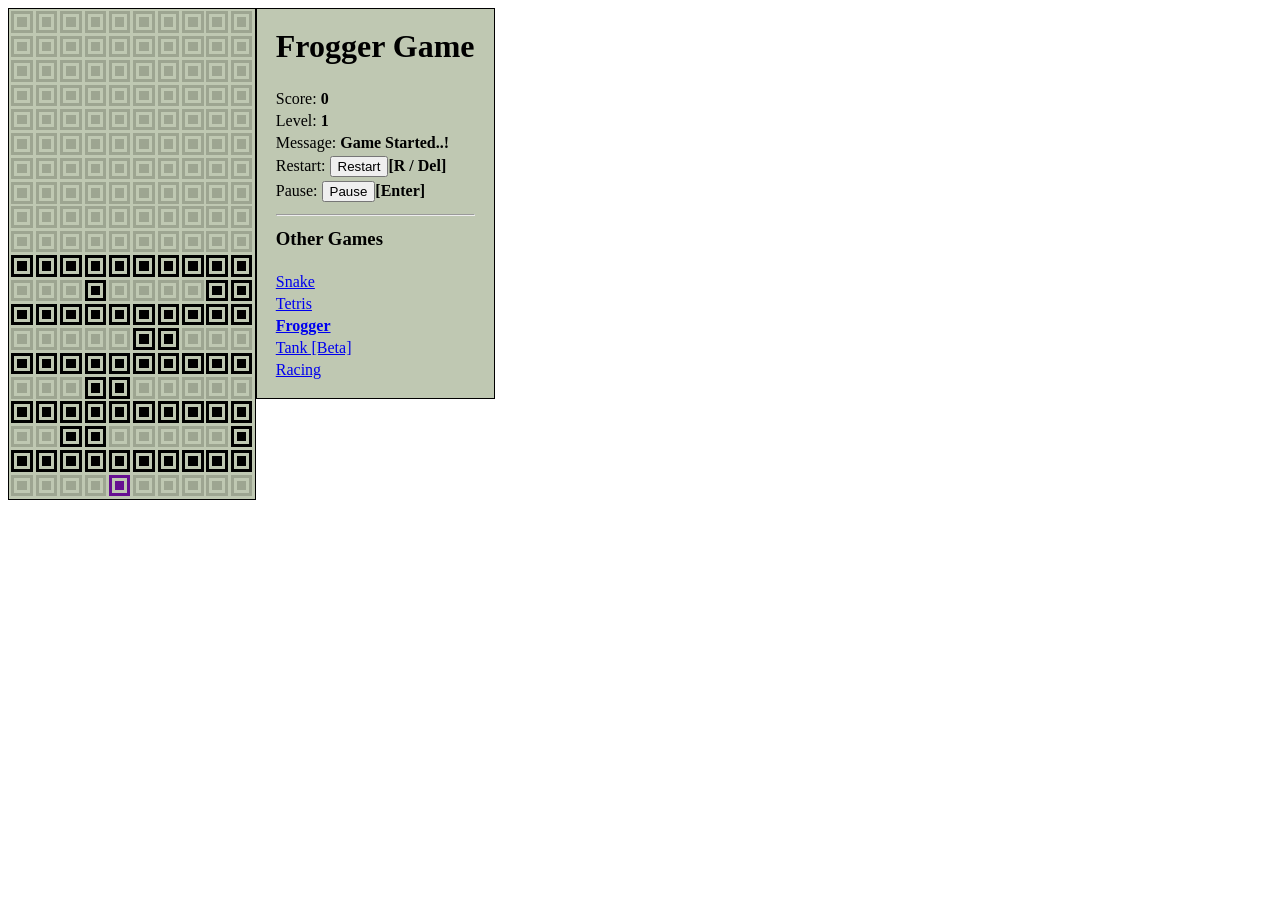
<file: frogger.html>
<html>
<head>
    <meta charset="utf-8">
    <meta name="viewport" content="width=device-width, initial-scale=1, shrink-to-fit=no">
    <link rel="stylesheet" href="./css/style.css">
    <script src="./js/script.js"></script>
</head>
<body>
    <div id="gamepanel"></div>
</body>
<script>

function setupFroggerGameScreen() {
    const containerDiv = document.createElement("div");
    const table = document.createElement("table");
    for (var yc = 0; yc < 11; yc++) {
        if (yc > 1) {
            const tr = document.createElement("tr");
            tr.id = `tr_for_level_${7-yc}`
            for (var xc = 0; xc < 10; xc++) {
                const td = document.createElement("td");
                const span = document.createElement("span");
                if (yc > 5) {
                    span.className = "active";
                }
                td.appendChild(span);
                tr.appendChild(td);
            }
            table.appendChild(tr);
        }
        const tr = document.createElement("tr");
        for (var xc = 0; xc < 10; xc++) {
            const td = document.createElement("td");
            const span = document.createElement("span");
            span.id = `pixel_${xc}_${yc}`;
            td.appendChild(span);
            tr.appendChild(td);
        }
        table.appendChild(tr);
    }
    containerDiv.appendChild(table);
    return containerDiv;
}

function setupFroggerGamePanel(name) {
    document.title = name + " | Bricks Game";
    const gamePanelDiv = document.getElementById("gamepanel");
    gamePanelDiv.appendChild(setupFroggerGameScreen());

    gamePanelDiv.appendChild(setupResultScreen(name));

    for (const audio of audios) {
        const srcTag = document.createElement("source");
        srcTag.src = audio.src;
        srcTag.type = "audio/ogg";
        const audioTag = document.createElement("audio");
        audioTag.id = audio.id;
        audioTag.appendChild(srcTag);
        document.body.appendChild(audioTag);
    }
}
setupFroggerGamePanel("Frogger");

var speed = null;
var score = 0;
var level = 1;
var timer = null;
var status = null;
var speeders = null;
var lineSlideIndex = 0;
var screen = null;
var hero = null;

var lines = [
    [1, 1, 1, 0, 0, 0, 0, 0], //5s*3i , 3i*5s
    [0, 1, 1, 1, 1, 0, 0, 0], //4s*4i , s*4i*3s
    [1, 1, 1, 0, 0, 0, 0, 1], //4s*4i , 3i*4s*i
    [0, 1, 1, 1, 1, 0, 0, 0], //4s*4i , s*4i*3s
    [1, 1, 0, 0, 0, 0, 1, 0, 0, 0, 1, 1, 0, 0, 0, 0], //4s*2i*3s*1i*4s*2i
    [0, 0, 0, 1, 1, 0, 0, 0, 0, 0, 1, 1, 1, 1, 1, 0], //5s*5i*4s*2i , 3s*2i*5s*5i*s
    [0, 0, 0, 0, 0, 1, 1, 0, 0, 0, 0, 0, 1, 1, 1, 1], //5s*4i*5s*2i , 5s*2i*5s*4i
    [1, 0, 0, 0, 0, 0, 1, 1, 0, 0, 0, 0, 0, 1, 1, 1]  //5s*4i*5s*2i , i*5s*2i*5s*3i
]

document.getElementById("restartbtn").onclick = reload;
document.getElementById("pausebtn").onclick = pause;
document.getElementById("resumebtn").onclick = resume;

function getHero() {
    return {x: 4, y: 10};
}

function refreshFullDisplay(hero, screen) {
    for (var yc = 0; yc < 11; yc++) {
        for (var xc = 0; xc < 10; xc++) {
            if (screen[`y_${yc}`][`x_${xc}`] == 1) {
                onPixel(xc, yc);
            } else {
                offPixel(xc, yc);
            }
        }
    }
    onFoodPixel(hero.x, hero.y);
}

function isGameOver(hero, screen) {
    if (screen[`y_${hero.y}`][`x_${hero.x}`] == 1) {
        document.getElementById("message").innerText = "Game Over..!";
        document.getElementById("gameover").play();
        status = "stop";
        clearInterval(timer);
        timer = null;
        return true;
    }
    return false;
}

function lineCreated(screen) {
    var count = 0;
    for (xc = 0; xc < 10; xc++) {
        count += screen[`y_0`][`x_${xc}`];
    }
    if (count == 10) {
        screen[`y_0`] = {x_0: 0, x_1: 0, x_2: 0, x_3: 0, x_4: 0, x_5: 0, x_6: 0, x_7: 0, x_8: 0, x_9: 0};
        for (xc = 0; xc < 10; xc++) {
            offPixel(xc, 0);
        }
        level++;
        document.getElementById("level").innerText = level;
        if (level <= 5) {
            var tr = document.getElementById(`tr_for_level_${level}`);
            var spans = tr.getElementsByTagName('span');
            for (var i = 0; i < spans.length; i++) {
                spans[i].className = "active";
            }
        } else if (speeders.length > 0) {
            speed = speed - speeders.shift();
            clearInterval(timer);
            timer = setInterval(move, speed);
        }
        return true;
    }
    return false;
}

function move() {
    for (yc = lines.length - 1; (yc >= 0 && yc > (4 - level)); yc--) {
        for (var xc = 9; xc >= 0; xc--) {
            screen[`y_${yc + 2}`][`x_${xc}`] = lines[yc][(9 - xc + lineSlideIndex) % lines[yc].length];
        }
    }
    if (isGameOver(hero, screen)) {
        return;
    }
    lineSlideIndex++;
    refreshFullDisplay(hero, screen);
}

function init() {
    speed = 1500;
    speeders = [400, 300, 200, 100];
    level = 1;
    score = 0;
    status = "start";
    lineSlideIndex = 0;
    screen = {
        y_0: {x_0: 0, x_1: 0, x_2: 0, x_3: 0, x_4: 0, x_5: 0, x_6: 0, x_7: 0, x_8: 0, x_9: 0},
        //y_0: {x_0: 1, x_1: 1, x_2: 1, x_3: 1, x_4: 0, x_5: 1, x_6: 1, x_7: 1, x_8: 1, x_9: 1},
        y_1: {x_0: 0, x_1: 0, x_2: 0, x_3: 0, x_4: 0, x_5: 0, x_6: 0, x_7: 0, x_8: 0, x_9: 0},
        y_2: {x_0: 0, x_1: 0, x_2: 0, x_3: 0, x_4: 0, x_5: 0, x_6: 0, x_7: 0, x_8: 0, x_9: 0},
        y_3: {x_0: 0, x_1: 0, x_2: 0, x_3: 0, x_4: 0, x_5: 0, x_6: 0, x_7: 0, x_8: 0, x_9: 0},
        y_4: {x_0: 0, x_1: 0, x_2: 0, x_3: 0, x_4: 0, x_5: 0, x_6: 0, x_7: 0, x_8: 0, x_9: 0},
        y_5: {x_0: 0, x_1: 0, x_2: 0, x_3: 0, x_4: 0, x_5: 0, x_6: 0, x_7: 0, x_8: 0, x_9: 0},
        y_6: {x_0: 0, x_1: 0, x_2: 0, x_3: 0, x_4: 0, x_5: 0, x_6: 0, x_7: 0, x_8: 0, x_9: 0},
        y_7: {x_0: 0, x_1: 0, x_2: 0, x_3: 0, x_4: 0, x_5: 0, x_6: 0, x_7: 0, x_8: 0, x_9: 0},
        y_8: {x_0: 0, x_1: 0, x_2: 0, x_3: 0, x_4: 0, x_5: 0, x_6: 0, x_7: 0, x_8: 0, x_9: 0},
        y_9: {x_0: 0, x_1: 0, x_2: 0, x_3: 0, x_4: 0, x_5: 0, x_6: 0, x_7: 0, x_8: 0, x_9: 0},
        y_10: {x_0: 0, x_1: 0, x_2: 0, x_3: 0, x_4: 0, x_5: 0, x_6: 0, x_7: 0, x_8: 0, x_9: 0},
    };
    for (var i = 5; i <= 5; i++) {
        var tr = document.getElementById(`tr_for_level_${i}`);
        var spans = tr.getElementsByTagName('span');
        for (var i = 0; i < spans.length; i++) {
            spans[i].className = "";
        }
    }
    document.getElementById("level").innerText = level;
    document.getElementById("score").innerText = score;
    document.getElementById("message").innerText = "Game Started..!";
    document.getElementById("pause").style = "";
    document.getElementById("resume").style = "display: none;";
    hero = getHero();
    refreshFullDisplay(hero, screen);
    if (timer == null) {
        timer = setInterval(move, speed);
    }
}

function pause() {
    if (status == "start") {
        status = "pause";
        clearInterval(timer);
        timer = null;
        document.getElementById("message").innerText = "Game Paused..!";
        document.getElementById("pause").style = "display: none;";
        document.getElementById("resume").style = "";
    }
}

function resume() {
    if (status == "pause") {
        status = "start";
        timer = setInterval(move, speed);
        document.getElementById("message").innerText = "Game Resumed..!";
        document.getElementById("pause").style = "";
        document.getElementById("resume").style = "display: none;";
    }
}


function moveUp() {
    if (status != "start" || hero == null || hero.y == 0 || ( hero.y == 1 && screen[`y_${hero.y - 1 }`][`x_${hero.x}`] == 1)) {
        return;
    }
    offPixel(hero.x, hero.y);
    hero.y = hero.y - 1;
    if (hero.y == 0) {
        screen[`y_0`][`x_${hero.x}`] = 1;
        onPixel(hero.x, hero.y);
        score++;
        document.getElementById("score").innerText = score;
        document.getElementById("rotate").play();
        hero = getHero();
    }
    if (lineCreated(screen)) {
        lineSlideIndex --;
        move();
        document.getElementById("speedup").play();
    }
    onFoodPixel(hero.x, hero.y);
    isGameOver(hero, screen);
}

function moveLeft() {
    if (status != "start" || hero == null || hero.x == 0) {
        return;
    }
    offPixel(hero.x, hero.y);
    hero.x = hero.x - 1;
    document.getElementById("move").play();
    onFoodPixel(hero.x, hero.y);
    isGameOver(hero, screen);
}

function moveRight() {
    if (status != "start" || hero == null || hero.x == 9) {
        return;
    }
    offPixel(hero.x, hero.y);
    hero.x = hero.x + 1;
    document.getElementById("move").play();
    onFoodPixel(hero.x, hero.y);
    isGameOver(hero, screen);
}

function moveDown() {
    if (status != "start" || hero == null || hero.y == 10) {
        return;
    }
    offPixel(hero.x, hero.y);
    hero.y = hero.y + 1;
    document.getElementById("move").play();
    onFoodPixel(hero.x, hero.y);
    isGameOver(hero, screen);
}

function reload() {
    init();
    move();
}

setupKeyUpListener(
    reload, // ReloadKey
    () => {
        if (status == "start") {
            pause();
        } else if (status == "pause") {
            resume();
        }
    }, // SpaceKey
    moveUp,
    moveDown,
    moveLeft,
    moveRight
)

init();
move();
</script>
</html>
</file>
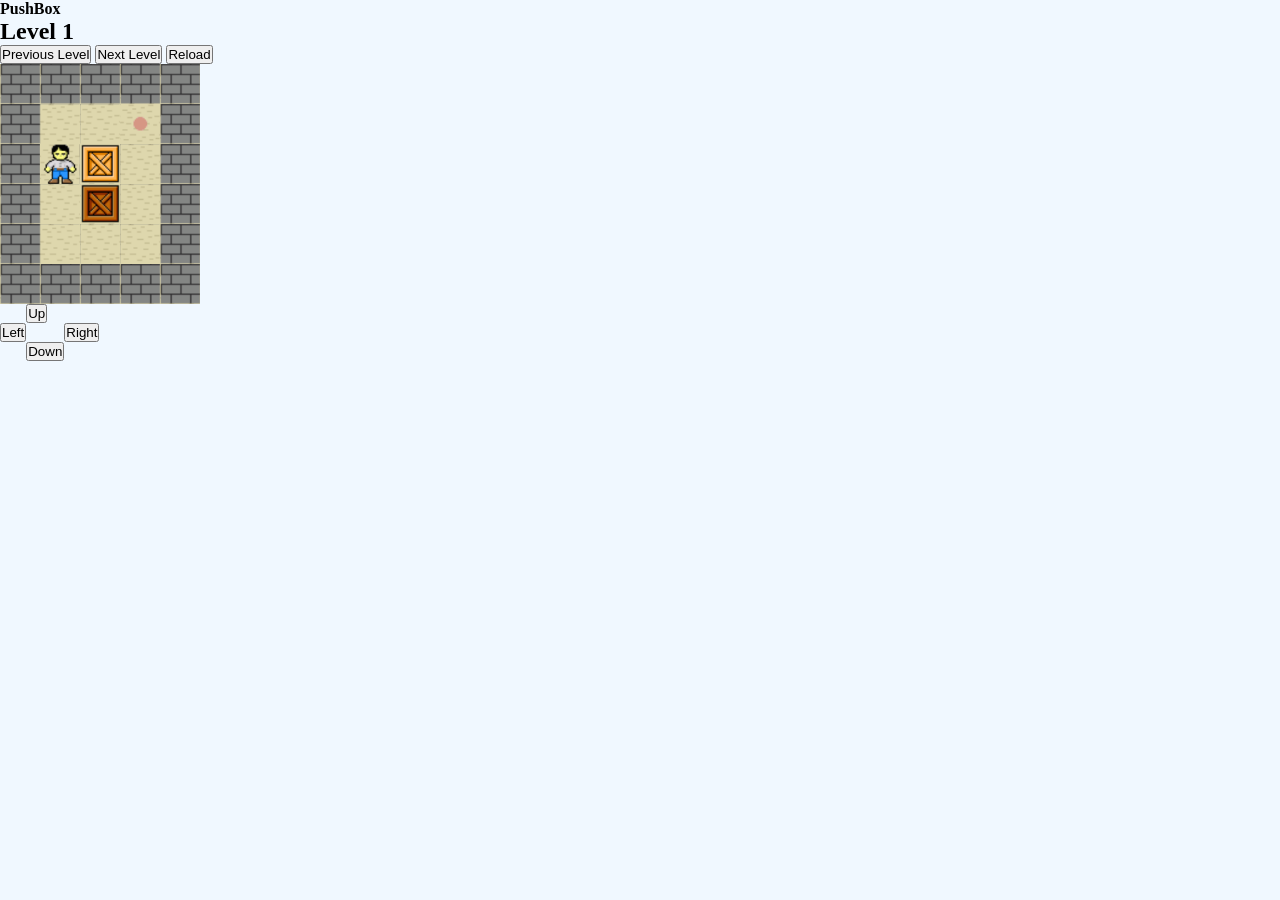
<file: pushbox.html>
<html>
    <head>
        <meta name="viewport" content="width=device-width, initial-scale=1.0">
        <style>
* {
    margin: 0;
    padding: 0;
    box-sizing: border-box;
}
body {
    background-color: aliceblue;
}
canvas {
    position: absolute;
    top: 50%;
    left: 50%;
    width: 50em;
    height: 50em;
    transform: translate(-50%, -50%);
    border: 5px solid black;
    max-width: 100%;
    max-height: 100%;
}
span {
    width: 2.5em;
    display: flex;
    height: 2.5em;
    background-position: center; /* Center the image */
    background-repeat: no-repeat; /* Do not repeat the image */
    background-size: cover; /* Resize the background image to cover the entire container */
}
table {
    border-collapse: collapse;
}
.hero {
    background-image: url('[data-uri]');
}
.wall {
    background-image: url('[data-uri]');
}
.man {
    background-image: url('[data-uri]');
}
.road {
    background-image: url('[data-uri]');
}
.space {
    background-image: url('[data-uri]');
}
.flag {
    background-image: url('[data-uri]');
}
.box {
    background-image: url('[data-uri]');
}
.done {
    background-image: url('[data-uri]');
}
        </style>
    </head>
    <body>
        <div>
            <h4>PushBox</h4>
            <h2>Level <text id="level">1</text></h2>
            <button onclick="init(-1)">Previous Level</button>
            <button onclick="init(1)">Next Level</button>
            <button onclick="init(0)">Reload</button>
        </div>
        <div id="canvas">

        </div>
        <div>
            <table>
                <tr>
                    <td></td>
                    <td><button onclick="move(0, -1)">Up</button></td>
                    <td></td>
                </tr>
                <tr>
                    <td><button onclick="move(-1, 0)">Left</button></td>
                    <td></td>
                    <td><button onclick="move(1, 0)">Right</button></td>
                </tr>
                <tr>
                    <td></td>
                    <td><button onclick="move(0, 1)">Down</button></td>
                    <td></td>
                </tr>
            </table>
        </div>
    </body>
    <script>
function getClassByPixel(pixel) {
    switch (pixel) {
        case "H": return "hero";
        case "M": return "man";
        case "R": return "road";
        case "W": return "wall";
        case "S": return "space";
        case "F": return "flag";
        case "B": return "box";
        case "D": return "done";
    }
    return "";
}

function getPixelAndDrawTable(list) {
    const canvasDiv = document.getElementById("canvas");
    const table = document.createElement("table");
    table.id = "gamepad";
    var heroPos = null;
    for (var c = 0 ; c< list.length; c ++) {
        var item = list[c];
        const tr = document.createElement("tr");
        for ( var e = 0; e < item.length; e++) {
            if (item[e] == "M" || item[e] == "H") {
                heroPos = {pos_x: e, pos_y: c};
            }
            const td = document.createElement("td");
            const span = document.createElement("span");
            span.id = `pixel_${e}_${c}`;
            span.className = getClassByPixel(item[e]);
            td.appendChild(span);
            tr.appendChild(td);
        }
        table.appendChild(tr);
    }
    canvasDiv.appendChild(table);
    return heroPos;
}

var level = 0;
var levels = [
    ["WWWWW", "WRRFW", "WMBRW", "WRDRW", "WRRRW", "WWWWW"],
    ["SSWWWSSS", "SSWFWSSS", "SSWRWWWW", "WWWBRBFW", "WFRBMWWW", "WWWWBWSS", "SSSWFWSS", "SSSWWWSS"],
    ["WWWWWSSSS", "WMRRWSSSS", "WRBBWSWWW", "WRBRWSWFW", "WWWRWWWFW", "SWWRRRRFW", "SWRRRWRRW", "SWRRRWWWW", "SWWWWWSSS"],
    ["WWWWWWW", "WRRDRRW", "WFRMRRW", "WWWRBWW", "SSWRRWS", "SSWWWWS"],
    ["SWWWWSSS", "SWMRWWWS", "SWRBRRWS", "WWWRWRWW", "WFWRWRRW", "WFBRRWRW", "WFRRRBRW", "WWWWWWWW"],
    ["WWWWWSSS", "WRFFWWWW", "WRBRRRRW", "WRRWBWRW", "WRMRFBRW", "WWWWWWWW"],
    ["SWWWWSSS", "WWRRWWWS", "WRRRRRWW", "WRRWBBMW", "WRRFRDFW", "WWWWWWWW"],
    ["SSWWWWSS", "WWWRRWWW", "WRFFRBFW", "WRRBBRMW", "WWWWRRRW", "SSSWWWWW"],
    ["SSWWWWSS", "WWWFRWSS", "WRFRRWWW", "WRRRBBRW", "WWRFRBMW", "SWWWWWWW"],
    ["WWWWWWW", "WRFRDRW", "WRRWRRW", "WMBDRRW", "WWRRRWW", "SWRRRWS", "SWWWWWS"],
    ["SWWWWWW", "WWRRFRW", "WRDRWRW", "WRFBRRW", "WRRWBWW", "WWRMRWS", "SWWWWWS"],
    ["WWWWWWW", "WRRFMRW", "WRWFWRW", "WRRRBRW", "WFBBRWW", "WRRWWWS", "WWWWSSS"],
    ["WWWWWSS", "WFRFWWW", "WFWBBRW", "WRRRMRW", "WRBWRRW", "WWRRRWW", "SWWWWWS"],
    ["WWWWWSS", "WFRRWSS", "WRWRWWW", "WRDBRRW", "WRRBFRW", "WRRMWWW", "WWWWWSS"],
    ["SSWWWWW", "SSWRRRW", "SSWRWFW", "WWWRRFW", "WMRBBRW", "WRRFBRW", "WWWWWWW"],
    ["WWWWWWS", "WRRRMWW", "WRRWRRW", "WFRRBRW", "WRBBWFW", "WWWRRFW", "SSWWWWW"],
    ["WWWWWWW", "WRRRRRW", "WFWWRFW", "WDRRBMW", "WRRWBRW", "WRRWRRW", "WWWWWWW"],
    ["SWWWWWWS", "SWRRRRWW", "WWFWWBRW", "WRFFBRRW", "WRRWBRRW", "WRRMRWWW", "WWWWWWSS"],
    ["WWWWWWWS", "WFRRMFWS", "WRRBWRWW", "WRWRBFRW", "WRRRBWRW", "WWWWRRRW", "SSSWWWWW"],
    ["WWWWWWWW", "WFRRRFRW", "WRWRWRRW", "WMBRRBFW", "WWWWWRBW", "SSSSWRRW", "SSSSWWWW"],
    ["SWWWWWSS", "SWRMRWWW", "WWRFRRRW", "WFRBFBRW", "WWBWRWWW", "SWRRRWSS", "SWWWWWSS"],
    ["SSWWWWWW", "SSWRFFRW", "SSWRRRRW", "SSWWRWWW", "SSSWRWSS", "SSSWRWSS", "WWWWRWSS", "WRRBRWWS", "WRWMBRWS", "WRRRWRWS", "WWWRRRWS", "SSWWWWWS", ""],
    ["SWWWWS", "WWRRWS", "WMRBWS", "WWBRWW", "WWRBRW", "WFBRRW", "WFFDFW", "WWWWWW"],
    ["SSWWWWWS", "WWWRRRWS", "WFMBRRWS", "WWWRBFWS", "WFWWBRWS", "WRWRFRWW", "WBRDBBFW", "WRRRFRRW", "WWWWWWWW"]
];

var heroPos = null;

function init(i) {
    level = (level + i + levels.length) % levels.length;
    document.getElementById("level").innerText = level + 1;

    const table = document.getElementById("gamepad");
    if (table != null) {
        table.remove();
    }
    heroPos = getPixelAndDrawTable(levels[level]);
}

function move(x, y) {
    var newPos = {pos_x: heroPos.pos_x + x, pos_y: heroPos.pos_y + y};
    var newSpan = document.getElementById(`pixel_${newPos.pos_x}_${newPos.pos_y}`);
    var oldClassOfNextSpan = newSpan.className;

    var oldSpan = document.getElementById(`pixel_${heroPos.pos_x}_${heroPos.pos_y}`);
    var oldClassOfOldSpan = oldSpan.className;

    if (oldClassOfNextSpan == "wall") {
        return;
    } else if (oldClassOfNextSpan == "road" || oldClassOfNextSpan == "flag") {
        oldSpan.className = (oldClassOfOldSpan == "man") ? "road" : "flag";
        newSpan.className = (oldClassOfNextSpan == "road") ? "man" : "hero";
    } else if (oldClassOfNextSpan == "box" || oldClassOfNextSpan == "done") {
        var behindBoxPos = {pos_x: heroPos.pos_x + 2 * x, pos_y: heroPos.pos_y + 2 * y};
        var behindBoxSpan = document.getElementById(`pixel_${behindBoxPos.pos_x}_${behindBoxPos.pos_y}`);
        var oldClassOfbehindBoxSpan = behindBoxSpan.className;
        if (oldClassOfbehindBoxSpan == "wall" || oldClassOfbehindBoxSpan == "box" || oldClassOfbehindBoxSpan == "done") {
            return;
        } else if (oldClassOfbehindBoxSpan == "road" || oldClassOfbehindBoxSpan == "flag") {
            behindBoxSpan.className = (oldClassOfbehindBoxSpan == "road") ? "box" : "done"; // check logic of completed box
            oldSpan.className = (oldClassOfOldSpan == "man") ? "road" : "flag";
            newSpan.className = (oldClassOfNextSpan == "box") ? "man" : "hero";
            if (oldClassOfbehindBoxSpan == "flag") {
                var elements = document.getElementsByClassName("box");
                if (elements.length == 0) {
                    setTimeout(() => {
                        if (confirm("Game completed!\ngo to next level?")) {
                            init(1);
                        }
                    }, 300);
                }
            }
        }
    }
    heroPos = newPos;
}

document.addEventListener('keyup', (e) => {
    if (e.code == 'Enter') {
        init(1);
    } else if ((e.code == 'ArrowUp' || e.code == 'KeyW')) {
        move(0, -1);
    } else if ((e.code == 'ArrowDown' || e.code == 'KeyS')) {
        move(0, 1);
    } else if ((e.code == 'ArrowLeft' || e.code == 'KeyA')) {
        move(-1, 0);
    } else if ((e.code == 'ArrowRight' || e.code == 'KeyD')) {
        move(1, 0);
    } else if ((e.code == 'Backspace')) {
        init(-1);
    }
});
init(0);
    </script>
</html>
</file>
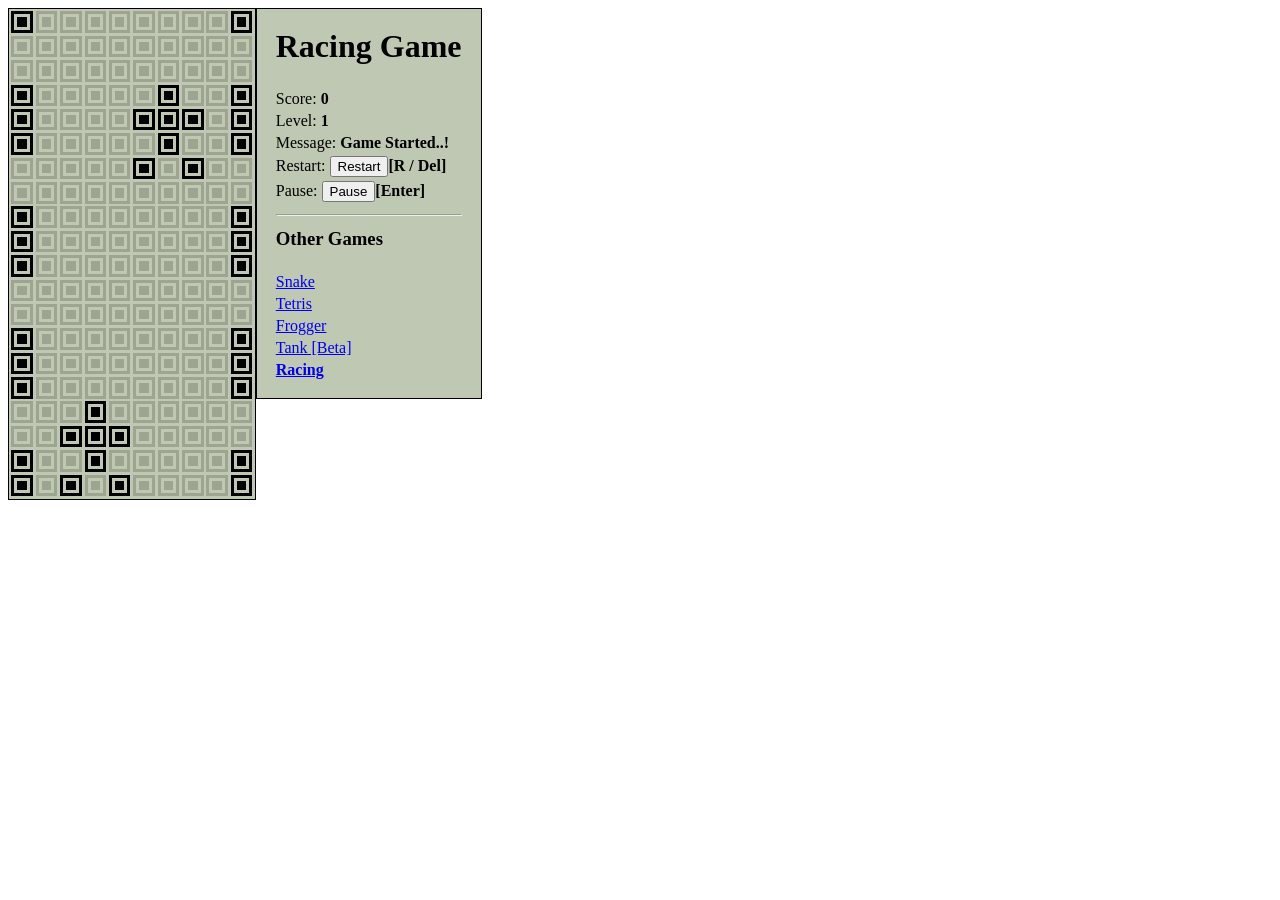
<file: racing.html>
<html>
<head>
    <meta charset="utf-8">
    <meta name="viewport" content="width=device-width, initial-scale=1, shrink-to-fit=no">
    <link rel="stylesheet" href="./css/style.css">
    <script src="./js/script.js"></script>
</head>
<body>
    <div id="gamepanel"></div>
</body>
<script>

setupGamePanel("Racing");

var speed = null;
var score = 0;
var level = 1;
var timer = null;
var status = null;
var roadWallPosition = 0;
var myCarLane = 0;
var longDownTimer = null;
var carDesign = [
    [1, 0],
    [0, 1], [1, 1], [2, 1],
    [1, 2],
    [0, 3], [2, 3],
];
var speeders = null;
var otherCars = null;
document.getElementById("restartbtn").onclick = init;
document.getElementById("pausebtn").onclick = pause;
document.getElementById("resumebtn").onclick = resume;


function turnMyCar(carLane) {
    for (c = 0 ; c < carDesign.length; c++) {
        var carPixel = carDesign[c]
        offPixel(2+carLane*3 + carPixel[0], 16 + carPixel[1]);
    }
    carLane = (carLane + 1) %2;
    for (c = 0 ; c < carDesign.length; c++) {
        var carPixel = carDesign[c]
        onPixel(2+carLane*3 + carPixel[0], 16 + carPixel[1]);
    }
    for (const otherCar of otherCars) {
        if (isGameOver(otherCar, carLane)) {
            return;
        }
    }
    return carLane;
}

function displayCar(x, y) {
    for (c = 0 ; c < carDesign.length; c++) {
        var carPixel = carDesign[c];
        if ((y - 1 + carPixel[1]) >= 0 && (y - 1 + carPixel[1]) < 20) {
            offPixel(2+x*3 + carPixel[0], y - 1 + carPixel[1]);
        }
    }
    for (c = 0 ; c < carDesign.length; c++) {
        var carPixel = carDesign[c];
        if ((y + carPixel[1]) >= 0 && (y + carPixel[1]) < 20) {
            onPixel(2+x*3 + carPixel[0], y + carPixel[1]);
        }
    }
}

function isGameOver(firstCar, secondCarLane) {
    if (firstCar.y > 12 && firstCar.y < 20 && firstCar.x == secondCarLane) {
        document.getElementById("message").innerText = "Game Over..!";
        document.getElementById("gameover").play();
        status = "stop";
        clearInterval(timer);
        timer = null;
        return true;
    }
    return false;
}

function init() {
    speed = 150;
    speeders = [40, 30, 20, 10, 10, 5];
    level = 1;
    score = 0;
    status = "start";
    roadWallPosition = 0;
    for (var xc = 0; xc < 10; xc++) {
        for (var yc = 0; yc < 20; yc++) {
            if ((xc == 0 || xc == 9) && yc%5 > -1 && yc%5 < 3) {
                onPixel(xc, yc);
            } else {
                offPixel(xc, yc);
            }
        }
    }
    otherCars = [
        {x: 1, y: -5}
    ]
    myCarLane = turnMyCar(1);
    document.getElementById("level").innerText = level;
    document.getElementById("score").innerText = score;
    document.getElementById("message").innerText = "Game Started..!";
    document.getElementById("pause").style = "";
    document.getElementById("resume").style = "display: none;";
    if (timer == null) {
        timer = setInterval(moveUp, speed);
    }
    if (longDownTimer != null) {
        clearInterval(longDownTimer);
        longDownTimer = null;
    }
}


function moveUp() {
    if (status != "start") {
        return;
    }
    for (c = 0 ; c < 5; c++) {
        offPixel(0, (c*5 + roadWallPosition)%20);
        offPixel(9, (c*5 + roadWallPosition)%20);
        onPixel(0, (c*5 + roadWallPosition + 3)%20);
        onPixel(9, (c*5 + roadWallPosition + 3)%20);
    }
    var addFirstCar = false;
    var removeFirstCar = false;
    for (const otherCar of otherCars) {
        otherCar.y ++;
        displayCar(otherCar.x, otherCar.y);
        if (isGameOver(otherCar, myCarLane)) {
            return;
        }
        if (otherCar.y >= 20) {
            removeFirstCar = true;
            score++;
            if (score % 5 == 0 && speeders.length > 0) {
                level++;
                document.getElementById("level").innerText = level;
                if (speeders.length > 0) {
                    speed = speed - speeders.shift();
                    clearInterval(timer);
                    timer = setInterval(moveUp, speed);
                }
            } 
            document.getElementById("score").innerText = score;
        }
        if (otherCar.y == 10) {
            addFirstCar = true;
        }
    }
    if (removeFirstCar) {
        otherCars.shift();
    }
    if (addFirstCar) {
        otherCars.push({x: Math.round(Math.random()), y: -5});
    }
    roadWallPosition ++;
}

function moveLeft() {
    if (status == "start") {
        if (myCarLane == 1) {
            myCarLane = turnMyCar(1);
            if (status == "start") {
                document.getElementById("move").play();
            }
        } else {
            document.getElementById("wrong").play();
        }
    }
}

function moveRight() {
    if (status == "start") {
        if (myCarLane == 0) {
            myCarLane = turnMyCar(0);
            if (status == "start") {
                document.getElementById("move").play();
            }
        } else {
            document.getElementById("wrong").play();
        }
    }
}

function moveDown() {}

function pause() {
    if (status == "start") {
        status = "pause";
        clearInterval(timer);
        timer = null;
        document.getElementById("message").innerText = "Game Paused..!";
        document.getElementById("pause").style = "display: none;";
        document.getElementById("resume").style = "";
        document.getElementById("point").play();
    }
}

function resume() {
    if (status == "pause") {
        status = "start";
        timer = setInterval(moveUp, speed);
        document.getElementById("message").innerText = "Game Resumed..!";
        document.getElementById("pause").style = "";
        document.getElementById("resume").style = "display: none;";
        document.getElementById("point").play();
    }
}

setupKeyUpListener(
    init, // ReloadKey
    () => {
        if (status == "start") {
            pause();
        } else if (status == "pause") {
            resume();
        }
    }, // SpaceKey
    () => {
        if (longDownTimer != null) {
            clearInterval(longDownTimer);
            longDownTimer = null;
        }
    }, // UpKey
    moveDown,
    moveLeft,
    moveRight
)

document.addEventListener('keydown', (e) => {
    if ((e.code == 'ArrowUp' || e.code == 'KeyW')) {
        if (longDownTimer == null) {
            longDownTimer = setInterval(() => {
                moveUp();
                document.getElementById("speedup").play();
            }, speed / 4);
        }
    }
});

init();

</script>
</html>
</file>
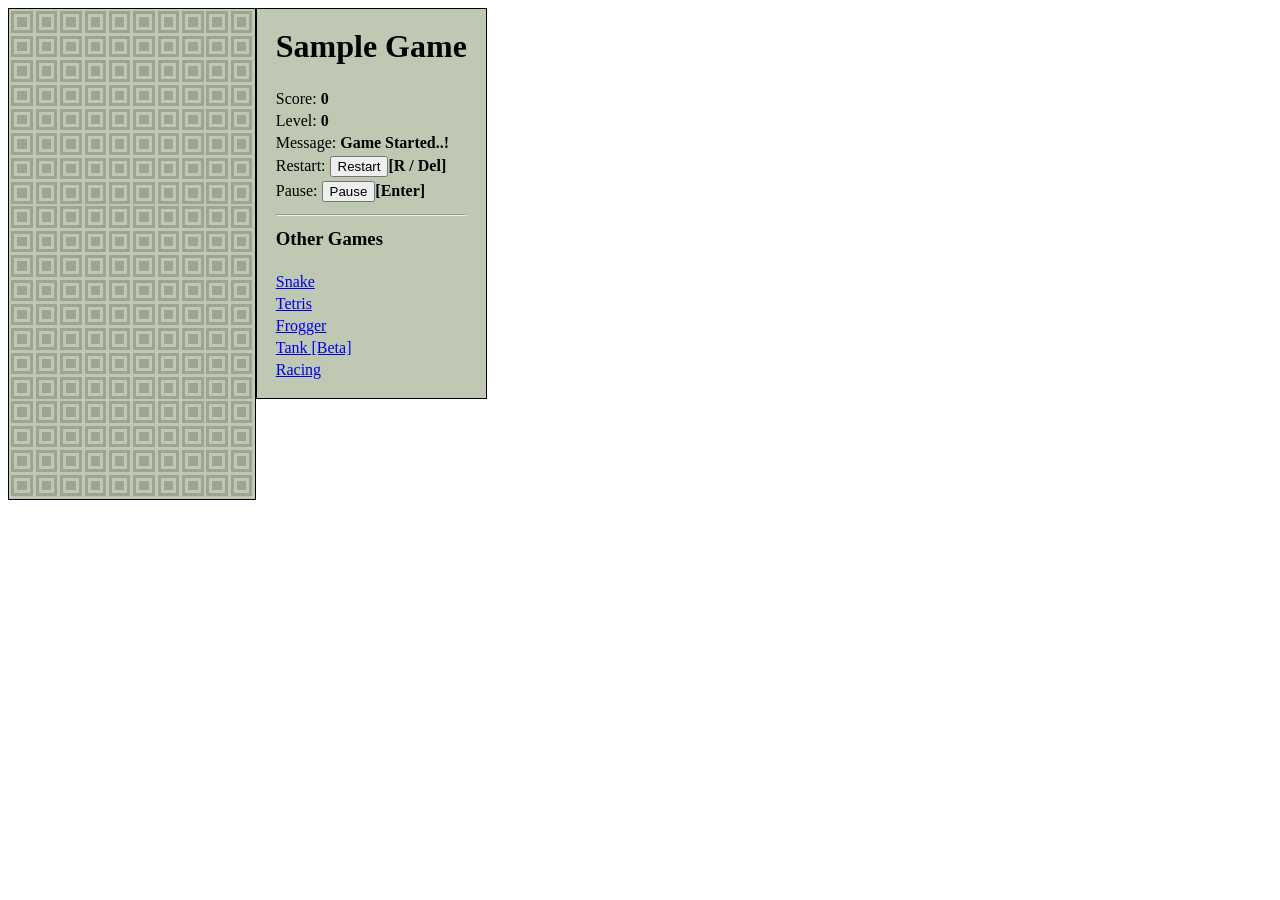
<file: sample.html>
<html>
<head>
    <meta charset="utf-8">
    <meta name="viewport" content="width=device-width, initial-scale=1, shrink-to-fit=no">
    <link rel="stylesheet" href="./css/style.css">
    <script src="./js/script.js"></script>
</head>
<body>
    <div id="gamepanel"></div>
</body>
<script>

setupGamePanel("Sample");

var speed = null;
var score = 0;
var level = 1;
var timer = null;
var status = null;
var speeders = [40, 30, 20, 10, 10, 5];

document.getElementById("restartbtn").onclick = init;
document.getElementById("pausebtn").onclick = pause;
document.getElementById("resumebtn").onclick = resume;

function move() {
    console.log("move");
}

function init() {
    speed = 300;
    level = 0;
    score = 0;
    status = "start";
    document.getElementById("level").innerText = level;
    document.getElementById("score").innerText = score;
    document.getElementById("message").innerText = "Game Started..!";
    document.getElementById("pause").style = "";
    document.getElementById("resume").style = "display: none;";
    if (timer == null) {
        timer = setInterval(move, speed);
    }
}

function pause() {
    if (status == "start") {
        status = "pause";
        clearInterval(timer);
        timer = null;
        document.getElementById("message").innerText = "Game Paused..!";
        document.getElementById("pause").style = "display: none;";
        document.getElementById("resume").style = "";
    }
}

function resume() {
    if (status == "pause") {
        status = "start";
        timer = setInterval(move, speed);
        document.getElementById("message").innerText = "Game Resumed..!";
        document.getElementById("pause").style = "";
        document.getElementById("resume").style = "display: none;";
    }
}


function moveUp() {
    console.log("up");
}

function moveLeft() {
    console.log("left");
}

function moveRight() {
    console.log("right");
}

function moveDown() {
    console.log("down");
    document.getElementById("level").innerText = level;
    speed = speed - speeders.shift();
    console.log("138 level", level, ", speed", speed);
    clearInterval(timer);
    timer = setInterval(moveUp, speed);
}

setupKeyUpListener(
    init, // ReloadKey
    () => {
        if (status == "start") {
            pause();
        } else if (status == "pause") {
            resume();
        }
    }, // SpaceKey
    moveUp,
    moveDown,
    moveLeft,
    moveRight
)

init();

</script>
</html>
</file>
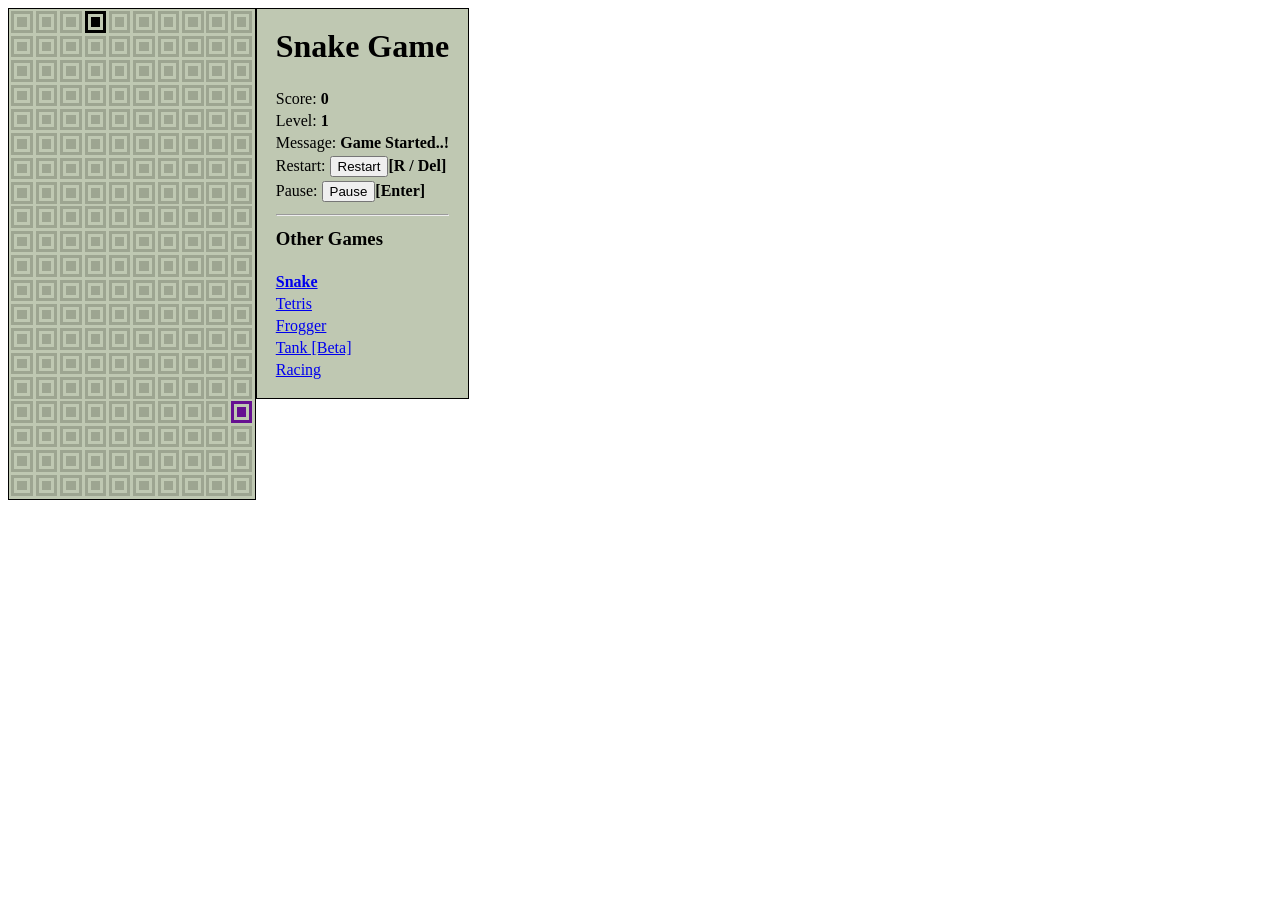
<file: snake.html>
<html>
<head>
    <meta charset="utf-8">
    <meta name="viewport" content="width=device-width, initial-scale=1, shrink-to-fit=no">
    <link rel="stylesheet" href="./css/style.css">
    <script src="./js/script.js"></script>
</head>
<body>
    <div id="gamepanel"></div>
</body>
<script>

setupGamePanel("Snake");

function isTouchedSnakeBody(x, y, snakeBody) {
    for (var i = 0; i < snakeBody.length -1; i++) {
        if (snakeBody[i].x == x && snakeBody[i].y == y) {
            return true;
        }
    }
    return false;
}

function generateNewFood(snakeBody) {
    if (availableCords == null) {
        availableCords = [];
        for (var xc = 0; xc < 10; xc++) {
            for (var yc = 0; yc < 20; yc++) {
                availableCords.push({ x: xc, y: yc });
            }
        }
        availableCords.sort(() => Math.random() - 0.5 );
    }
    while (availableCords.length > 1) {
        var cord = availableCords.shift();
        if (!isTouchedSnakeBody(cord.x, cord.y, snakeBody)) {
            return cord
        } else {
            availableCords.push(cord);
        }
    }
    return null;
}

var speed = null;
var snake = null;
var direction = null;
var keyCode = null
var score = 0;
var level = 1;
var food = null;
var timer = null;
var status = null;
var availableCords = null;
var speeders = null;

document.getElementById("restartbtn").onclick = init;
document.getElementById("pausebtn").onclick = pause;
document.getElementById("resumebtn").onclick = resume;

function move() {
    direction = keyCode;
    var oldHead = snake[0];
    var newHead = {};
    if (direction == "up") {
        newHead = { x: oldHead.x, y: (oldHead.y - 1 + 20 ) % 20 }
    } else if (direction == "down") {
        newHead = { x: oldHead.x, y: (oldHead.y + 1 + 20 ) % 20 }
    } else if (direction == "left") {
        newHead = { x: (oldHead.x - 1 + 10 ) % 10, y: oldHead.y }
    } else if (direction == "right") {
        newHead = { x: (oldHead.x + 1 + 10 ) % 10, y: oldHead.y }
    }
    if (isTouchedSnakeBody(newHead.x, newHead.y, snake)) {
        document.getElementById("message").innerText = "Game Over..!";
        status = "stop";
        clearInterval(timer);
        timer = null;
        document.getElementById("gameover").play();
        return;
    }
    if (newHead.x == food.x && newHead.y == food.y) {
        score += 1;
        document.getElementById("rotate").play();
        if (score % 5 == 0 && speeders.length > 0) {
            level++;
            document.getElementById("level").innerText = level;
            if (speeders.length > 0) {
                speed = speed - speeders.shift();
                clearInterval(timer);
                timer = setInterval(move, speed);
            }
        }
        document.getElementById("score").innerText = score;
        food = generateNewFood(snake);
        if (food == null || score >= 194) {
            document.getElementById("message").innerText = "You Won..!";
            status = "stop";
            clearInterval(timer);
            timer = null;
            return;
        }
        console.debug(food)
    } else {
        var last = snake.pop()
        offPixel(last.x, last.y);
    }
    console.debug(`pixel_${newHead.x}_${newHead.y}`, newHead);
    onPixel(newHead.x, newHead.y);
    onFoodPixel(food.x, food.y);
    snake.unshift(newHead);
}

function init() {
    snake = [{
        x: 0,
        y: 0
    }];
    speed = 300;
    speeders = [40, 30, 20, 10, 10, 5];
    direction = "right";
    keyCode = "right";
    status = "start";
    score = 0;
    level = 1;
    food = generateNewFood(snake);
    for (var xc = 0; xc < 10; xc++) {
        for (var yc = 0; yc < 20; yc++) {
            offPixel(xc, yc);
        }
    }
    document.getElementById("level").innerText = level;
    document.getElementById("score").innerText = score;
    onPixel(0, 0);
    onFoodPixel(food.x, food.y);
    document.getElementById("message").innerText = "Game Started..!";
    document.getElementById("pause").style = "";
    document.getElementById("resume").style = "display: none;";
    if (timer == null) {
        timer = setInterval(move, speed);
    }
}

function pause() {
    if (status == "start") {
        status = "pause";
        clearInterval(timer);
        timer = null;
        document.getElementById("message").innerText = "Game Paused..!";
        document.getElementById("pause").style = "display: none;";
        document.getElementById("resume").style = "";
        document.getElementById("point").play();
    }
}

function resume() {
    if (status == "pause") {
        status = "start";
        timer = setInterval(move, speed);
        document.getElementById("message").innerText = "Game Resumed..!";
        document.getElementById("pause").style = "";
        document.getElementById("resume").style = "display: none;";
        document.getElementById("point").play();
    }
}

setupKeyUpListener(
    init, // ReloadKey
    () => {
        if (status == "start") {
            pause();
        } else if (status == "pause") {
            resume();
        }
    }, // SpaceKey
    () => {
        if (direction != "down") {
            keyCode = "up";
        }
    }, // UpKey
    () => {
        if (direction != "up") {
            keyCode = "down";
        }
    }, // DownKey
    () => {
        if (direction != "right") {
            keyCode = "left";
        }
    }, // LeftKey
    () => {
        if (direction != "left") {
            keyCode = "right";
        }
    } // RightKey
)

init();

</script>
</html>
</file>
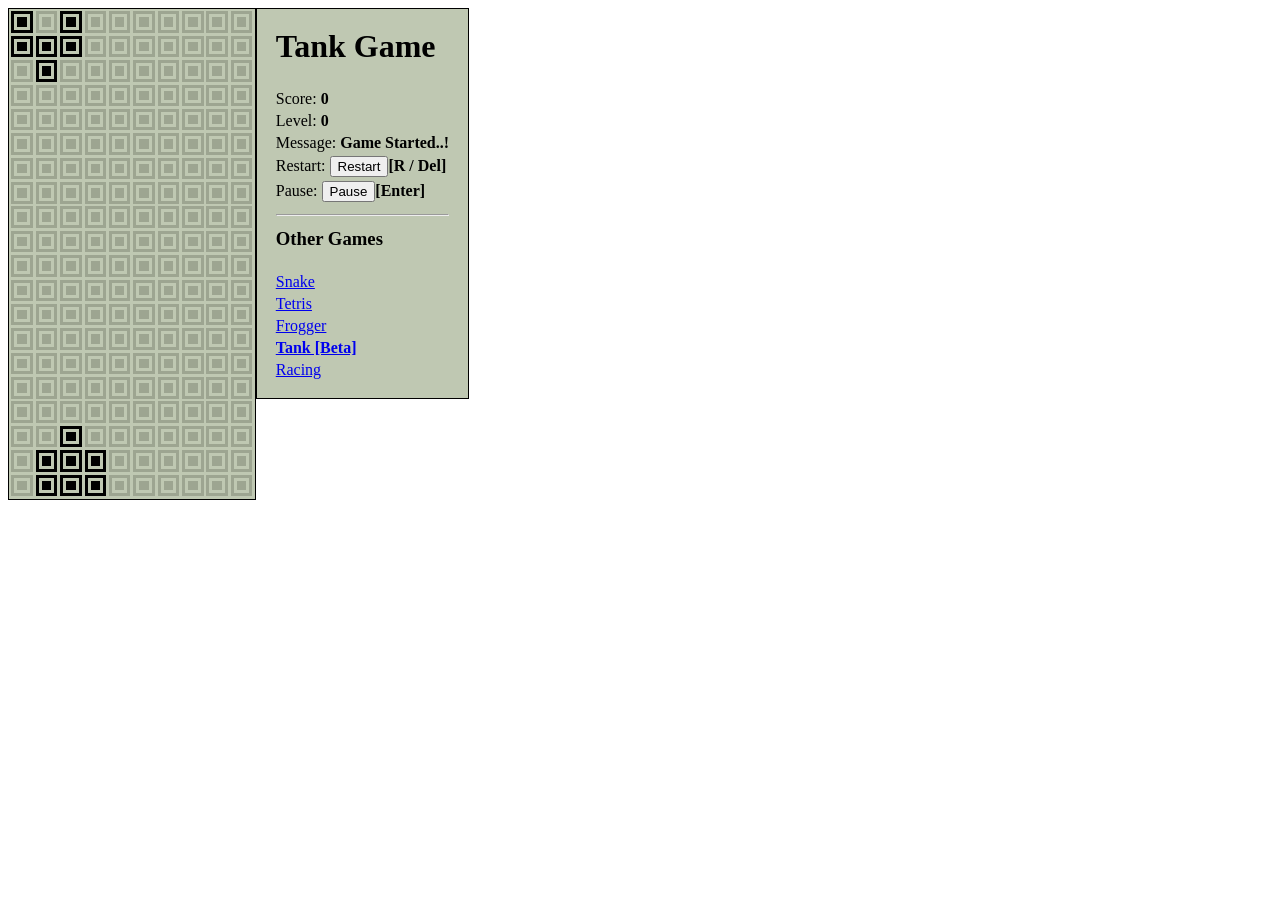
<file: tank.html>
<html>
<head>
    <meta charset="utf-8">
    <meta name="viewport" content="width=device-width, initial-scale=1, shrink-to-fit=no">
    <link rel="stylesheet" href="./css/style.css">
    <script src="./js/script.js"></script>
</head>
<body>
    <div id="gamepanel"></div>
</body>
<script>
/*
document.getElementById("level").innerText = level;
speed = speed - speeders.shift();
console.log("138 level", level, ", speed", speed);
clearInterval(timer);
timer = setInterval(moveUp, speed);
*/

function refreshFullDisplay() {
    for (var yc = 0; yc < 20; yc++) {
        for (var xc = 0; xc < 10; xc++) {
            offPixel(xc, yc);
        }
    }
}

var Bullet = (function () { //2sec me 20 pixel
    function Bullet(pos_x, pos_y, direction) {
        this.pos_x = pos_x;
        this.pos_y = pos_y;
        this.direction = direction;
    }
    Bullet.prototype.moveForward = function () {
        if (this.direction == "up") {
            this.pos_y--;
        } else if (this.direction == "down") {
            this.pos_y++;
        } else if (this.direction == "left") {
            this.pos_x--;
        } else if (this.direction == "right") {
            this.pos_x++;
        }
        return this;
    };

    Bullet.prototype.appear = function () {
        if (this.isValid()) {
            onPixel(this.pos_x, this.pos_y);
        }
    }

    Bullet.prototype.disappear = function () {
        if (this.isValid()) {
            offPixel(this.pos_x, this.pos_y);
        }
    }

    Bullet.prototype.isValid = function () {
        if (this.pos_x < 0 || this.pos_x > 9 || this.pos_y < 0 || this.pos_y > 19) {
            return false;
        }
        return true;
    }

    Bullet.prototype.off = function () {
        this.pos_x = -1;
        this.pos_y = -1;
    };
    return Bullet;
}());

var Tank = (function () { // 3 sec me 5 pixel
    function Tank(pos_x, pos_y, is_enemy, direction) {
        this.pos_x = pos_x;
        this.pos_y = pos_y;
        this.is_enemy = is_enemy;
        this.direction = direction;
    }

    Tank.prototype.move = function (dir) {/*
        if ( (dir == "up" && this.direction == "down") || 
            (dir == "down" && this.direction == "up") ||
            (dir == "left" && this.direction == "right") ||
            (dir == "right" && this.direction == "left")) {
            return this;
        }*/
        var cords = this.getCordinates();
        
        if (dir == "up" && this.direction == "up") {
            if (this.pos_y == 1) {
                return this;
            }
            this.pos_y--;
        } else if (dir == "down" && this.direction == "down") {
            if (this.pos_y == 18) {
                return this;
            }
            this.pos_y++;
        } else if (dir == "left" && this.direction == "left") {
            if (this.pos_x == 1) {
                return this;
            }
            this.pos_x--;
        } else if (dir == "right" && this.direction == "right") {
            if (this.pos_x == 8) {
                return this;
            }
            this.pos_x++;
        }
        this.direction = dir;
        console.log("this.pos_x: ", this.pos_x, ", this.pos_y: ", this.pos_y);
        for (var cord of cords) {
            offPixel(cord.x, cord.y);
        }
        cords = this.getCordinates();
        for (var cord of cords) {
            onPixel(cord.x, cord.y);
        }
        return this;

    }
    Tank.prototype.getCordinates = function () {
        var cords = [];
        if (this.direction == "up") {
            cords.push({x: this.pos_x, y: this.pos_y - 1});
            cords.push({x: this.pos_x - 1, y: this.pos_y + 1});
            cords.push({x: this.pos_x + 1, y: this.pos_y + 1});
            if (!this.is_enemy) {
                cords.push({x: this.pos_x, y: this.pos_y + 1});
            }
        } else if (this.direction == "down") {
            cords.push({x: this.pos_x, y: this.pos_y + 1});
            cords.push({x: this.pos_x - 1, y: this.pos_y - 1});
            cords.push({x: this.pos_x + 1, y: this.pos_y - 1});
            if (!this.is_enemy) {
                cords.push({x: this.pos_x, y: this.pos_y - 1});
            }
        } else if (this.direction == "left") {
            cords.push({x: this.pos_x - 1, y: this.pos_y});
            cords.push({x: this.pos_x + 1, y: this.pos_y - 1});
            cords.push({x: this.pos_x + 1, y: this.pos_y + 1});
            if (!this.is_enemy) {
                cords.push({x: this.pos_x + 1, y: this.pos_y});
            }
        } else if (this.direction == "right") {
            cords.push({x: this.pos_x + 1, y: this.pos_y});
            cords.push({x: this.pos_x - 1, y: this.pos_y - 1});
            cords.push({x: this.pos_x - 1, y: this.pos_y + 1});
            if (!this.is_enemy) {
                cords.push({x: this.pos_x - 1, y: this.pos_y});
            }
        }
        if (this.direction == "up" || this.direction == "down") {
            cords.push({x: this.pos_x - 1, y: this.pos_y});
            cords.push({x: this.pos_x + 1, y: this.pos_y});
        } else if (this.direction == "left" || this.direction == "right") {
            cords.push({x: this.pos_x, y: this.pos_y - 1});
            cords.push({x: this.pos_x, y: this.pos_y + 1});
        }
        cords.push({x: this.pos_x, y: this.pos_y});
       return cords;
    };

    Tank.prototype.getBullet = function () {
        var bullet = null;
        if (this.direction == "up") {
            bullet = new Bullet(this.pos_x, this.pos_y - 2, this.direction);
        } else if (this.direction == "down") {
            bullet = new Bullet(this.pos_x, this.pos_y + 2, this.direction);
        } else if (this.direction == "left") {
            bullet = new Bullet(this.pos_x - 2, this.pos_y, this.direction);
        } else if (this.direction == "right") {
            bullet = new Bullet(this.pos_x + 2, this.pos_y, this.direction);
        }
        if (bullet.pos_x < 0 || bullet.pos_x > 9 || bullet.pos_y < 0 || bullet.pos_y > 19) {
            return null;
        }
        return bullet;
    };

    Tank.prototype.appear = function () {
        var cords = this.getCordinates();
        for (var cord of cords) {
            onPixel(cord.x, cord.y);
        }
    }

    Tank.prototype.disappear = function () {
        var cords = this.getCordinates();
        for (var cord of cords) {
            offPixel(cord.x, cord.y);
        }
    }

    Tank.prototype.hitByBullet = function (bullet) {
        var cords = this.getCordinates();
        for (var cord of cords) {
            if (bullet.pos_x == cord.x && bullet.pos_y == cord.y) {
                return true;
            }
        }
        return false;
    }
    return Tank;
}());


setupGamePanel("Tank");

var speed = null;
var bulletSpeed = null;
var score = 0;
var level = 1;
var timer = null;
var bulletTimer = null;
var status = null;
var speeders = [40, 30, 20, 10, 10, 5];
var hero = null;
var enemies = null;
var bullets = null;
var allowFireBullet = null;

document.getElementById("restartbtn").onclick = init;
document.getElementById("pausebtn").onclick = pause;
document.getElementById("resumebtn").onclick = resume;
var ranges = {
    upLeft: {min_x: 0 , max_x: 4, min_y: 0, max_y: 9, x: 1, y: 1, direction: "down"},
    upRight: {min_x: 5, max_x: 9, min_y: 0, max_y: 9, x: 8, y: 1, direction: "left"},
    downLeft: {min_x: 0, max_x: 4, min_y: 10, max_y: 19, x: 1, y: 18, direction: "right"},
    downRight: {min_x: 5, max_x: 9, min_y: 10, max_y: 19, x: 8, y: 18, direction: "up"}
};

function move() {
    console.log("move");
    for (var enemy of enemies) {
        var xDiff = Math.abs(enemy.pos_x - hero.pos_x)
        var yDiff = Math.abs(enemy.pos_y - hero.pos_y)
        if (xDiff < 2) {
            if (enemy.pos_y > hero.pos_y) {
                enemy.move("up");
            } else {
                enemy.move("down");
            }
            var bullet = enemy.getBullet();
            if (bullet) {
                bullet.appear();
                bullets.push(bullet);
            }
        } else if (yDiff < 2) {
            if (enemy.pos_x > hero.pos_x) {
                enemy.move("left");
            } else {
                enemy.move("right");
            }
            var bullet = enemy.getBullet();
            if (bullet) {
                bullet.appear();
                bullets.push(bullet);
            }
        } else if (xDiff > yDiff) {
            if (enemy.pos_y > hero.pos_y) {
                enemy.move("up");
            } else {
                enemy.move("down");
            }
        } else if (xDiff < yDiff) {
            if (enemy.pos_x > hero.pos_x) {
                enemy.move("left");
            } else {
                enemy.move("right");
            }
        }
    }
    if (enemies.length < 4) {
        var availableSite = {upLeft: 1, upRight: 1, downLeft: 1, downRight: 1};
        for (const [area, range] of Object.entries(ranges)) {
            if (hero.pos_x >= range.min_x && hero.pos_x <= range.max_x && hero.pos_y >= range.min_y && hero.pos_y <= range.max_y) {
                availableSite[area] = 0;
            }
            for (const enemy of enemies) {
                if (enemy.pos_x >= range.min_x && enemy.pos_x <= range.max_x && enemy.pos_y >= range.min_y && enemy.pos_y <= range.max_y) {
                    availableSite[area] = 0;
                }
            }
        }
        for (const [area, value] of Object.entries(availableSite)) {
            var range = ranges[area];
            if (value == 1) {
                var enemy = new Tank(range.x, range.y, true, range.direction);
                enemy.appear();
                enemies.push(enemy);
                return;
            }
        }
    }
}

function init() {
    speed = 3000;
    bulletSpeed = 100;
    level = 0;
    score = 0;
    status = "start";
    document.getElementById("level").innerText = level;
    document.getElementById("score").innerText = score;
    document.getElementById("message").innerText = "Game Started..!";
    document.getElementById("pause").style = "";
    document.getElementById("resume").style = "display: none;";
    refreshFullDisplay();
    allowFireBullet = true;
    hero = new Tank(2, 18, false, "up");
    enemies = [];
    bullets = [];
    if (timer == null) {
        timer = setInterval(move, speed);
    }
    if (bulletTimer == null) {
        bulletTimer = setInterval(moveBullets, bulletSpeed);
    }
    hero.appear();
    setTimeout(move, speed / 3);
}

function moveBullets() {
    console.log("bullets: ", bullets)
    for (var c = 0; c < bullets.length; c++) {
        bullet = bullets.shift();
        if (bullet == null) {
            continue;
        }
        console.log("bullet: ", JSON.stringify(bullet), ", bullet.isValid(): ", bullet.isValid())
        bullet.disappear();
        bullet.moveForward();
        if (!bullet.isValid()) {
            continue;
        }
        if (hero.hitByBullet(bullet)) {
            gameOver();
            return;
        }
        for (var index in enemies) {
            var enemy = enemies[index];
            if (enemy.hitByBullet(bullet)) {
                enemies.splice(index, 1);
                enemy.disappear();
                bullet.off();
                score ++;
                document.getElementById("score").innerText = score;
                break;
            }
        }
        for (var c=0; c < bullets.length; c++) {
            var oppBullet = bullets[c];
            if (bullet.pos_x == oppBullet.pos_x && bullet.pos_y == oppBullet.pos_y && bullet.direction != oppBullet.direction) {
                oppBullet.disappear();
                oppBullet.off();
                bullet.off();
                break;
            }
        }
        bullet.appear();
        if (bullet != null && bullet.isValid()) {
            bullets.push(bullet);
        }
    }
}

function fireShots() {
    if (status == 'start' && hero != null && allowFireBullet) {
        allowFireBullet = false;
        var bullet = hero.getBullet();
        for (var c=0; c < bullets.length; c++) {
            var oppBullet = bullets[c];
            console.log("bullet: ", JSON.stringify(bullet), ", oppBullet: ", oppBullet)
            if (bullet.pos_x == oppBullet.pos_x && bullet.pos_y == oppBullet.pos_y && bullet.direction == oppBullet.direction) {
                bullet.off();
                break;
            }
        }
        if (bullet != null && bullet.isValid()) {
            bullets.push(bullet);
            setTimeout(() => allowFireBullet = true, 300);
        } else {
            allowFireBullet = true;
        }
    }
}

function pause() {
    if (status == "start") {
        status = "pause";
        clearInterval(timer);
        timer = null;
        clearInterval(bulletTimer);
        bulletTimer = null;
        document.getElementById("message").innerText = "Game Paused..!";
        document.getElementById("pause").style = "display: none;";
        document.getElementById("resume").style = "";
    }
}

function resume() {
    if (status == "pause") {
        status = "start";
        if (timer == null) {
            timer = setInterval(move, speed);
        }
        if (bulletTimer == null) {
            bulletTimer = setInterval(moveBullets, bulletSpeed);
        }
        document.getElementById("message").innerText = "Game Resumed..!";
        document.getElementById("pause").style = "";
        document.getElementById("resume").style = "display: none;";
    }
}

function gameOver() {
    document.getElementById("message").innerText = "Game Over..!";
    status = "stop";
    clearInterval(bulletTimer);
    bulletTimer = null;
    clearInterval(timer);
    timer = null;
    //document.getElementById("gameover").play();
}

function moveUp() {
    if (status != "start" || hero == null) {
        return;
    }
    hero.move("up");
}

function moveLeft() {
    if (status != "start" || hero == null) {
        return;
    }
    hero.move("left");
}

function moveRight() {
    if (status != "start" || hero == null) {
        return;
    }
    hero.move("right");
}

function moveDown() {
    if (status != "start" || hero == null) {
        return;
    }
    hero.move("down");
}

setupKeyUpListener(
    init, // ReloadKey
    () => {
        if (status == "start") {
            pause();
        } else if (status == "pause") {
            resume();
        }
    }, // SpaceKey
    moveUp,
    moveDown,
    moveLeft,
    moveRight
)

init();

document.addEventListener('keyup', (e) => {
    if (e.code == 'Space') {
        fireShots();
    }
});
</script>
</html>
</file>
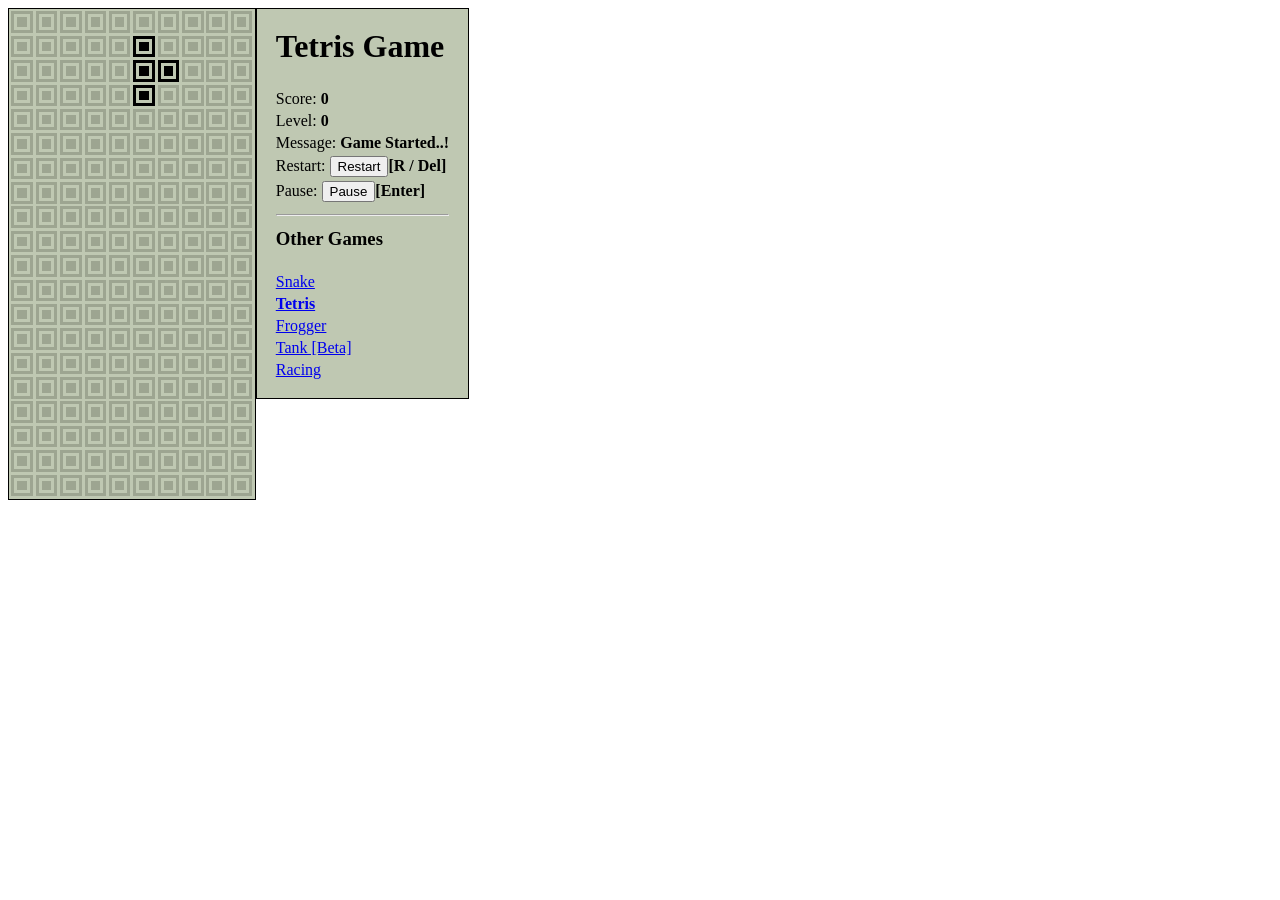
<file: tetris.html>
<html>
<head>
    <meta charset="utf-8">
    <meta name="viewport" content="width=device-width, initial-scale=1, shrink-to-fit=no">
    <link rel="stylesheet" href="./css/style.css">
    <script src="./js/script.js"></script>
</head>
<body>
    <div id="gamepanel"></div>
</body>
<script>

setupGamePanel("Tetris");

var speed = null;
var score = 0;
var level = 1;
var timer = null;
var longDownTimer = null;
var status = null;
var object = null;
var screen = null;
var itemBoxs = [];
var matrix = [
    [[3, 0], [3, 1], [3, 2], [3, 3]],
    [[2, 0], [2, 1], [2, 2], [2, 3]],
    [[1, 0], [1, 1], [1, 2], [1, 3]],
    [[0, 0], [0, 1], [0, 2], [0, 3]]
];
var speeders = null;

document.getElementById("restartbtn").onclick = init;
document.getElementById("pausebtn").onclick = pause;
document.getElementById("resumebtn").onclick = resume;

function getObject() {
    if (itemBoxs.length == 0) {
        for (var i = 0; i < 21; i++) {
            itemBoxs.push(i % 7);
        }
        itemBoxs.sort(() => Math.random() - 0.5 );
    }
    switch (itemBoxs.shift()) {
    case 0: return {x:3, y:0, cordinates:[{x:4, y:0}, {x:4, y:1}, {x:4, y:2}, {x:4, y:3}]}; //  |
    case 1: return {x:3, y:-1, cordinates:[{x:4, y:1}, {x:5, y:1}, {x:4, y:0}, {x:5, y:0}]}; // ::
    case 2: return {x:4, y:-1, cordinates:[{x:5, y:2}, {x:5, y:1}, {x:5, y:0}, {x:6, y:1}]}; // .:.
    case 3: return {x:3, y:-1, cordinates:[{x:3, y:1}, {x:3, y:0}, {x:4, y:0}, {x:5, y:0}]}; // ..:
    case 4: return {x:4, y:-1, cordinates:[{x:4, y:0}, {x:5, y:0}, {x:6, y:1}, {x:6, y:0}]}; // :..
    case 5: return {x:3, y:-1, cordinates:[{x:3, y:0}, {x:4, y:1}, {x:4, y:0}, {x:5, y:1}]}; // ':.
    case 6: return {x:4, y:-1, cordinates:[{x:4, y:1}, {x:5, y:1}, {x:5, y:2}, {x:4, y:0}]}; // .:'
    }
}

function refreshFullDisplay(object, screen) {
    for (var yc = 0; yc < 20; yc++) {
        for (var xc = 0; xc < 10; xc++) {
            if (screen[`y_${yc}`][`x_${xc}`] == 1) {
                onPixel(xc, yc);
            } else {
                offPixel(xc, yc);
            }
        }
    }
    printObjectOnScreen(object);
}

function areLinesCreated(screen) {
    for (var yc = 0; yc < 20; yc++) {
        var lineCount = 0;
        for (var xc = 0; xc < 10; xc++) {
            if (screen[`y_${yc}`][`x_${xc}`] == 1) {
                lineCount = lineCount + 1;
            }
        }
        if (lineCount == 10) {
            return true;
        }
    }
    return false;
}

function removeCompletedLines() {
    arr = [];
    var lineCount = 0;
    for (var yc = 20 - 1; yc >= 0; yc--) {
        var pixelCount = 0;
        for (var xc = 0; xc < 10; xc++) {
            if (screen[`y_${yc}`][`x_${xc}`] == 1) {
                pixelCount = pixelCount + 1;
            }
        }
        if (pixelCount == 10) {
            lineCount++;
        } else {
            arr.push(screen[`y_${yc}`]);
        }
    }
    if (lineCount > 0) {
        var oldScore = score;
        while (lineCount > 0) {
            score += lineCount--;
        }
        document.getElementById("score").innerText = score;
        if (score % 5 == 0 && speeders.length > 0) {
            level++;
            document.getElementById("level").innerText = level;
            if (speeders.length > 0) {
                speed = speed - speeders.shift();
                clearInterval(timer);
                timer = setInterval(move, speed);
            }
        }
        document.getElementById("speedup").play();
    }
    for (var yc = 20 - 1; yc >= 0; yc--) {
        if (arr.length > 0) {
            screen[`y_${yc}`] = arr.shift();
        } else {
            screen[`y_${yc}`] = {x_0: 0, x_1: 0, x_2: 0, x_3: 0, x_4: 0, x_5: 0, x_6: 0, x_7: 0, x_8: 0, x_9: 0};
        }
    }
    refreshFullDisplay(object, screen);
}

function addObjectToScreen(object, screen) {
    for (var c = 0; c < object.cordinates.length; c++) {
        var obj = object.cordinates[c];
        screen[`y_${obj.y}`][`x_${obj.x}`] = 1;
    }
}

function printObjectOnScreen(object) {
    if (object != null) {
        for (var c = 0; c < object.cordinates.length; c++) {
            var obj = object.cordinates[c];
            onPixel(obj.x, obj.y);
        }
    }
}

function removeObjectFromScreen(object) {
    if (object != null) {
        for (var c = 0; c < object.cordinates.length; c++) {
            var obj = object.cordinates[c];
            offPixel(obj.x, obj.y);
        }
    }
}

function move() {
    if (object == null) {
        object = getObject();
        printObjectOnScreen(object);
        for (var c = 0; c < object.cordinates.length; c++) {
            var obj = object.cordinates[c];
            if (screen[`y_${object.cordinates[c].y}`][`x_${object.cordinates[c].x}`] == 1) {
                document.getElementById("message").innerText = "Game Over..!";
                status = "stop";
                clearInterval(timer);
                object = null;
                timer = null;
                return; //Game Over
            }
        }
    } else {
        moveDown();
    }
    if (areLinesCreated(screen)) {
        setTimeout(removeCompletedLines, speed / 3);
    }
}

function moveDown() {
    if (object == null) {
        return;
    }
    for (var c = 0; c < object.cordinates.length; c++) {
        if (object.cordinates[c].y == 19 || screen[`y_${object.cordinates[c].y + 1}`][`x_${object.cordinates[c].x}`] == 1) {
            addObjectToScreen(object, screen);
            document.getElementById("move").play();
            object = null;
            return;
        }
    }
    removeObjectFromScreen(object);
    object.y = object.y + 1;
    for (var c = 0; c < object.cordinates.length; c++) {
        object.cordinates[c].y = object.cordinates[c].y + 1;
    }
    printObjectOnScreen(object);
}


function moveLeft() {
    if (object == null) {
        return;
    }
    for (var c = 0; c < object.cordinates.length; c++) {
        if (object.cordinates[c].x == 0 || screen[`y_${object.cordinates[c].y}`][`x_${object.cordinates[c].x -1 }`] == 1) {
            return;
        }
    }
    removeObjectFromScreen(object);
    object.x = object.x - 1;
    for (var c = 0; c < object.cordinates.length; c++) {
        object.cordinates[c].x = object.cordinates[c].x - 1;
    }
    printObjectOnScreen(object);
}

function moveRight() {
    if (object == null) {
        return;
    }

    for (var c = 0; c < object.cordinates.length; c++) {
        if (object.cordinates[c].x == 9 || screen[`y_${object.cordinates[c].y}`][`x_${object.cordinates[c].x + 1 }`] == 1) {
            return;
        }
    }
    removeObjectFromScreen(object);
    object.x = object.x + 1;
    for (var c = 0; c < object.cordinates.length; c++) {
        object.cordinates[c].x = object.cordinates[c].x + 1;
    }
    printObjectOnScreen(object);
}

function rotateObject() {
    if (object == null) {
        return;
    }
    var newList = [];
    for (var xc = 0; xc < object.cordinates.length; xc++) {
        var obj = object.cordinates[xc];

        var [x, y] = rotateCordinates(obj.x - object.x, obj.y - object.y)
        var item = {x: x + object.x, y: y + object.y}
        if (item.x < 0 || item.x > 9 || screen[`y_${item.y}`][`x_${item.x}`] == 1 ||
            item.y < 0 || item.y > 19) {
            return;
        }
        newList.push(item);
    }
    removeObjectFromScreen(object);
    document.getElementById("rotate").play();
    object = {x: object.x, y: object.y, cordinates: newList}
    printObjectOnScreen(object);
}

function rotateCordinates(x, y) {
    return matrix[y][x]
}

function init() {
    speed = 400;
    speeders = [100, 75, 50, 25, 15, 10];
    level = 0;
    score = 0;
    status = "start";
    object = null;
    screen = {
        y_0: {x_0: 0, x_1: 0, x_2: 0, x_3: 0, x_4: 0, x_5: 0, x_6: 0, x_7: 0, x_8: 0, x_9: 0},
        y_1: {x_0: 0, x_1: 0, x_2: 0, x_3: 0, x_4: 0, x_5: 0, x_6: 0, x_7: 0, x_8: 0, x_9: 0},
        y_2: {x_0: 0, x_1: 0, x_2: 0, x_3: 0, x_4: 0, x_5: 0, x_6: 0, x_7: 0, x_8: 0, x_9: 0},
        y_3: {x_0: 0, x_1: 0, x_2: 0, x_3: 0, x_4: 0, x_5: 0, x_6: 0, x_7: 0, x_8: 0, x_9: 0},
        y_4: {x_0: 0, x_1: 0, x_2: 0, x_3: 0, x_4: 0, x_5: 0, x_6: 0, x_7: 0, x_8: 0, x_9: 0},
        y_5: {x_0: 0, x_1: 0, x_2: 0, x_3: 0, x_4: 0, x_5: 0, x_6: 0, x_7: 0, x_8: 0, x_9: 0},
        y_6: {x_0: 0, x_1: 0, x_2: 0, x_3: 0, x_4: 0, x_5: 0, x_6: 0, x_7: 0, x_8: 0, x_9: 0},
        y_7: {x_0: 0, x_1: 0, x_2: 0, x_3: 0, x_4: 0, x_5: 0, x_6: 0, x_7: 0, x_8: 0, x_9: 0},
        y_8: {x_0: 0, x_1: 0, x_2: 0, x_3: 0, x_4: 0, x_5: 0, x_6: 0, x_7: 0, x_8: 0, x_9: 0},
        y_9: {x_0: 0, x_1: 0, x_2: 0, x_3: 0, x_4: 0, x_5: 0, x_6: 0, x_7: 0, x_8: 0, x_9: 0},
        y_10: {x_0: 0, x_1: 0, x_2: 0, x_3: 0, x_4: 0, x_5: 0, x_6: 0, x_7: 0, x_8: 0, x_9: 0},
        y_11: {x_0: 0, x_1: 0, x_2: 0, x_3: 0, x_4: 0, x_5: 0, x_6: 0, x_7: 0, x_8: 0, x_9: 0},
        y_12: {x_0: 0, x_1: 0, x_2: 0, x_3: 0, x_4: 0, x_5: 0, x_6: 0, x_7: 0, x_8: 0, x_9: 0},
        y_13: {x_0: 0, x_1: 0, x_2: 0, x_3: 0, x_4: 0, x_5: 0, x_6: 0, x_7: 0, x_8: 0, x_9: 0},
        y_14: {x_0: 0, x_1: 0, x_2: 0, x_3: 0, x_4: 0, x_5: 0, x_6: 0, x_7: 0, x_8: 0, x_9: 0},
        y_15: {x_0: 0, x_1: 0, x_2: 0, x_3: 0, x_4: 0, x_5: 0, x_6: 0, x_7: 0, x_8: 0, x_9: 0},
        y_16: {x_0: 0, x_1: 0, x_2: 0, x_3: 0, x_4: 0, x_5: 0, x_6: 0, x_7: 0, x_8: 0, x_9: 0},
        y_17: {x_0: 0, x_1: 0, x_2: 0, x_3: 0, x_4: 0, x_5: 0, x_6: 0, x_7: 0, x_8: 0, x_9: 0},
        y_18: {x_0: 0, x_1: 0, x_2: 0, x_3: 0, x_4: 0, x_5: 0, x_6: 0, x_7: 0, x_8: 0, x_9: 0},
        y_19: {x_0: 0, x_1: 0, x_2: 0, x_3: 0, x_4: 0, x_5: 0, x_6: 0, x_7: 0, x_8: 0, x_9: 0},
    };
    document.getElementById("level").innerText = level;
    document.getElementById("score").innerText = score;
    document.getElementById("message").innerText = "Game Started..!";
    document.getElementById("pause").style = "";
    document.getElementById("resume").style = "display: none;";
    refreshFullDisplay(object, screen);
    if (timer == null) {
        timer = setInterval(move, speed);
    }
    if (longDownTimer != null) {
        clearInterval(longDownTimer);
        longDownTimer = null;
    }
}

function pause() {
    if (status == "start") {
        status = "pause";
        clearInterval(timer);
        timer = null;
        document.getElementById("message").innerText = "Game Paused..!";
        document.getElementById("pause").style = "display: none;";
        document.getElementById("resume").style = "";
        document.getElementById("point").play();
    }
}

function resume() {
    if (status == "pause") {
        status = "start";
        timer = setInterval(move, speed);
        document.getElementById("message").innerText = "Game Resumed..!";
        document.getElementById("pause").style = "";
        document.getElementById("resume").style = "display: none;";
        document.getElementById("point").play();
    }
}

setupKeyUpListener(
    init, // ReloadKey
    () => {
        if (status == "start") {
            pause();
        } else if (status == "pause") {
            resume();
        }
    }, // SpaceKey
    rotateObject, // UpKey
    () => {
        if (longDownTimer != null) {
            clearInterval(longDownTimer);
            longDownTimer = null;
        }
    }, // DownKey
    moveLeft,
    moveRight
)

document.addEventListener('keydown', (e) => {
    if ((e.code == 'ArrowDown' || e.code == 'KeyS')) {
        if (longDownTimer == null) {
            longDownTimer = setInterval(moveDown, speed / 4);
        }
    }
});

init();

</script>
</html>
</file>
<file: css/style.css>
:root {
--main-bg-color: #bfc8b2;
--deem-color: #9da591;
--dark-color: #000000;
--food-color: #661091;
--pixel-size: 0.6em;
--pixel-border-size: 0.2em;
}
div {
    float: left;
}
span {
    border: var(--pixel-border-size) solid var(--main-bg-color);
    outline: var(--pixel-border-size) solid var(--deem-color);
    background-color: var(--deem-color);
    content: " ";
    display: block;
    width: var(--pixel-size);
    height: var(--pixel-size);
    margin: 0.15em;
}
.active {
    outline-color: var(--dark-color);
    background-color: var(--dark-color);
}
.food {
    outline-color: var(--food-color);
    background-color: var(--food-color);
}
table {
    background-color: var(--main-bg-color);
    border: .1em solid;
}
</file>
